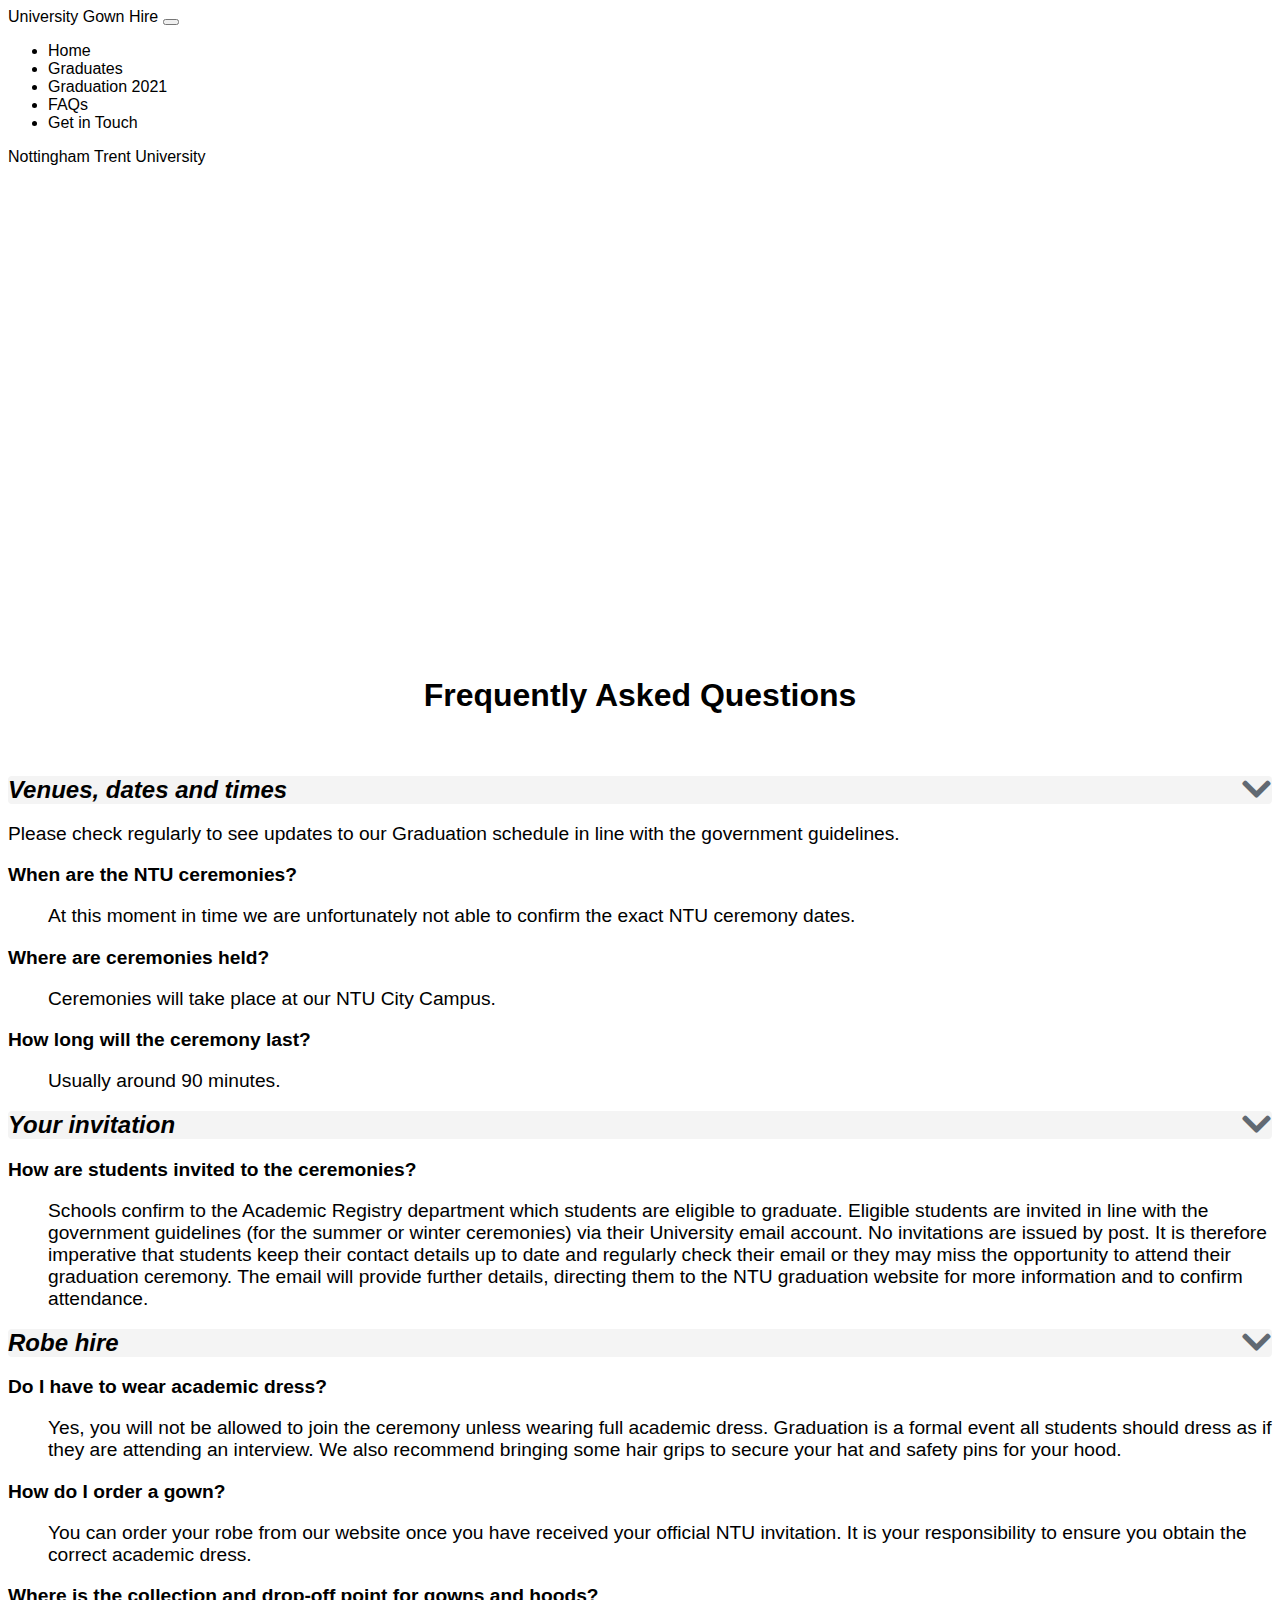
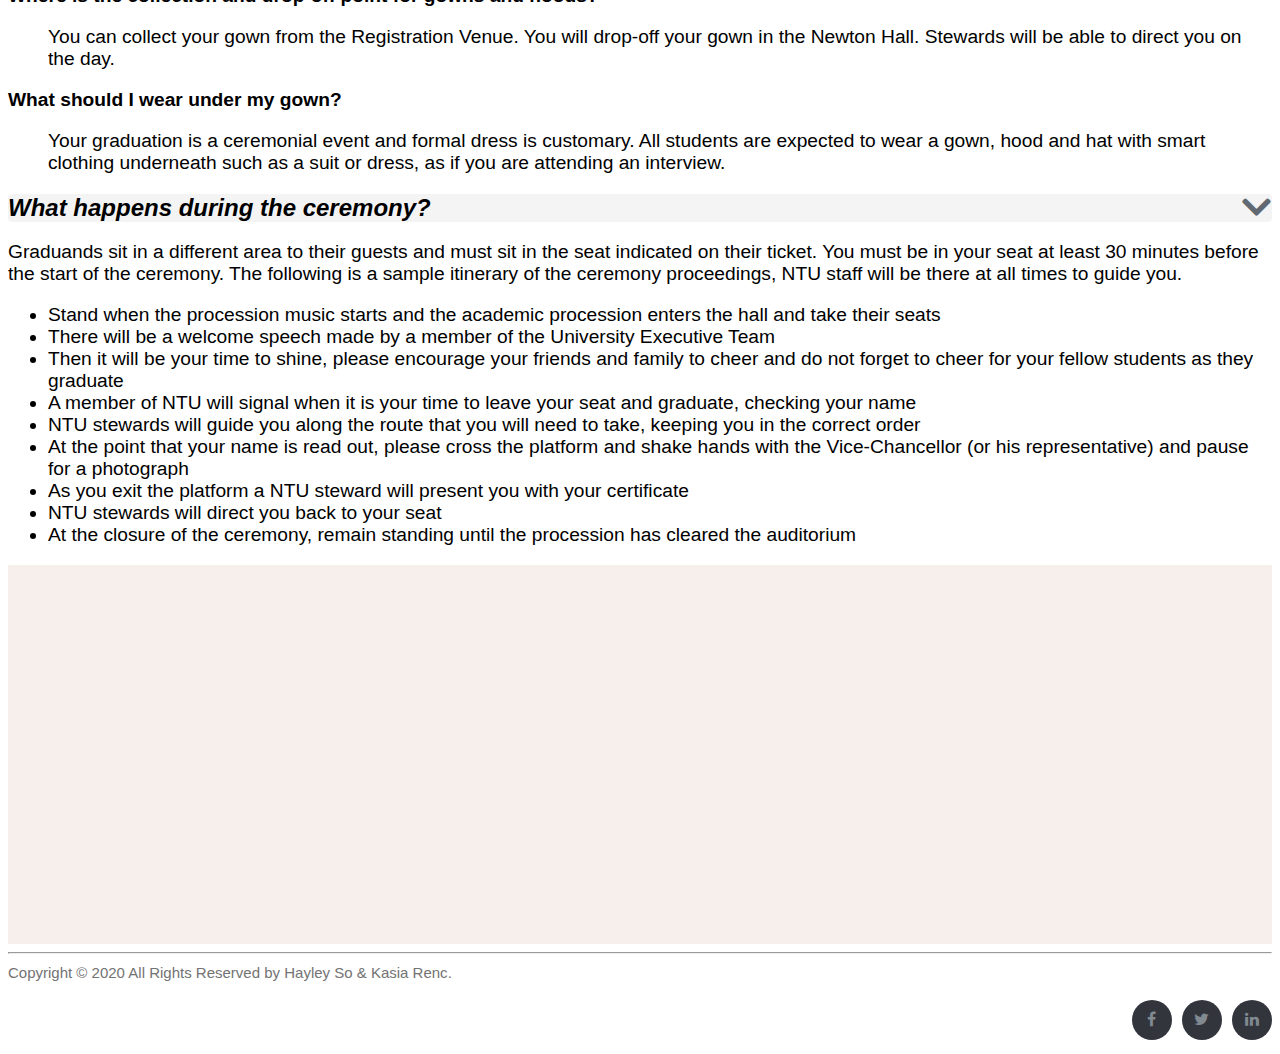
<file: faqs.html>
<!DOCTYPE html>
<html lang="en">
<head>
  <link href="https://maxcdn.bootstrapcdn.com/font-awesome/4.7.0/css/font-awesome.min.css" rel="stylesheet">
  <link rel="stylesheet" href="https://cdn.jsdelivr.net/npm/bootstrap@4.5.3/dist/css/bootstrap.min.css" integrity="sha384-TX8t27EcRE3e/ihU7zmQxVncDAy5uIKz4rEkgIXeMed4M0jlfIDPvg6uqKI2xXr2" crossorigin="anonymous">
  <link rel="stylesheet" type="text/css" href="stylesheetall.css">
  <link rel="stylesheet" type="text/css" href="stylesheetfaqs.css">
  <meta charset="UTF-8">
  <meta name="author" content="Kasia Renc">
  <meta name="description" content="This page provides the frequently asked questions the visitors may have and hopes to answer any possible queries">
  <meta name="viewport" content="width=device-width, initial-scale=1.0">
  <title>Frequently Asked Questions</title>
</head>

<body>
  <!--Navigation Bar-->
  <nav class="navbar navbar-expand-lg navbar-light bg-light">
    <a class="navbar-brand" href="index.html">University Gown Hire</a>
    <button class="navbar-toggler" type="button" data-toggle="collapse" data-target="#navbarText" aria-controls="navbarText" aria-expanded="false" aria-label="Toggle navigation">
      <span class="navbar-toggler-icon"></span>
    </button>
      <div class="collapse navbar-collapse" id="navbarText">
        <ul class="navbar-nav mr-auto">
          <li class="nav-item">
            <a class="nav-link" href="index.html">Home</a>
          </li>
          <li class="nav-item">
            <a class="nav-link" href="graduates.html">Graduates</a>
          </li>
          <li class="nav-item">
            <a class="nav-link" href="graduation21.html">Graduation 2021</a>
          </li>
          <li class="nav-item active">
            <a class="nav-link" href="faqs.html">FAQs<span class="sr-only">(current)</span></a>
          </li>
          <li class="nav-item">
              <a class="nav-link" href="getintouch.html">Get in Touch</a>
          </li>
        </ul>
        <span class="navbar-text"> Nottingham Trent University </span>
      </div>
  </nav>

  <!--First Image at the top of the FAQs Page-->
  <div class="hero-image"></div>
    

  <!--Page Title-->
  <div class="faqs">
    <h1>Frequently Asked Questions</h1>
  </div>

  <!--Questions--> 
  <section class="accordion-section clearfix mt-3" aria-label="Question Accordions">
    <div class="container">
    
      <div class="panel-group" id="accordion" role="tablist" aria-multiselectable="true">
      <div class="panel panel-default">
        <div class="panel-heading p-3 mb-3" role="tab" id="heading0">
        <h3 class="panel-title">
          <a class="collapsed" role="button" title="" data-toggle="collapse" data-parent="#accordion" href="#collapse0" aria-expanded="true" aria-controls="collapse0">
            Venues, dates and times
          </a>
        </h3>
        </div>
        <div id="collapse0" class="panel-collapse collapse" role="tabpanel" aria-labelledby="heading0">
        <div class="panel-body px-3 mb-4">
          <p>
            Please check regularly to see updates to our Graduation schedule in line with the government guidelines.
            </p>
          <p class="bold_text">When are the NTU ceremonies?</p>
          <ul> At this moment in time we are unfortunately not able to confirm the exact NTU ceremony dates.</ul>
          <p class="bold_text">Where are ceremonies held?</p>
          <ul>Ceremonies will take place at our NTU City Campus.</ul>
          <p class="bold_text">How long will the ceremony last?</p>
          <ul>Usually around 90 minutes.</ul>
        </div>
        </div>
      </div>
      
      <div class="panel panel-default">
        <div class="panel-heading p-3 mb-3" role="tab" id="heading1">
        <h3 class="panel-title">
          <a class="collapsed" role="button" title="" data-toggle="collapse" data-parent="#accordion" href="#collapse1" aria-expanded="true" aria-controls="collapse1">
            Your invitation
          </a>
        </h3>
        </div>
        <div id="collapse1" class="panel-collapse collapse" role="tabpanel" aria-labelledby="heading1">
        <div class="panel-body px-3 mb-4">
          <p class="bold_text">How are students invited to the ceremonies?</p>
          <ul>
            Schools confirm to the Academic Registry department which students are eligible to graduate. Eligible students are invited in line with the government guidelines (for the summer or winter ceremonies) via their University email account. No invitations are issued by post. It is therefore imperative that students keep their contact details up to date and regularly check their email or they may miss the opportunity to attend their graduation ceremony.
            
            The email will provide further details, directing them to the NTU graduation website for more information and to confirm attendance. </ul>
        </div>
        </div>
      </div>
      
      <div class="panel panel-default">
        <div class="panel-heading p-3 mb-3" role="tab" id="heading2">
        <h3 class="panel-title">
          <a class="collapsed" role="button" title="" data-toggle="collapse" data-parent="#accordion" href="#collapse2" aria-expanded="true" aria-controls="collapse2">
            Robe hire
          </a>
        </h3>
        </div>
        <div id="collapse2" class="panel-collapse collapse" role="tabpanel" aria-labelledby="heading2">
        <div class="panel-body px-3 mb-4">
          <p class="bold_text">Do I have to wear academic dress?</p>
          <ul>Yes, you will not be allowed to join the ceremony unless wearing full academic dress. Graduation is a formal event all students should dress as if they are attending an interview. We also recommend bringing some hair grips to secure your hat and safety pins for your hood.</ul>
          <p class="bold_text">How do I order a gown?</p>
          <ul>You can order your robe from our website once you have received your official NTU invitation. It is your responsibility to ensure you obtain the correct academic dress.</ul>
          <p class="bold_text">Where is the collection and drop-off point for gowns and hoods?</p>
          <ul>You can collect your gown from the Registration Venue. You will drop-off your gown in the Newton Hall. Stewards will be able to direct you on the day.</ul>
          <p class="bold_text">What should I wear under my gown?</p>
          <ul>Your graduation is a ceremonial event and formal dress is customary. All students are expected to wear a gown, hood and hat with smart clothing underneath such as a suit or dress, as if you are attending an interview.</ul>
        </div>
        </div>
      </div>
      
      <div class="panel panel-default">
        <div class="panel-heading p-3 mb-3" role="tab" id="heading3">
        <h3 class="panel-title">
          <a class="collapsed" role="button" title="" data-toggle="collapse" data-parent="#accordion" href="#collapse3" aria-expanded="true" aria-controls="collapse3">
          What happens during the ceremony?
          </a>
        </h3>
        </div>
        <div id="collapse3" class="panel-collapse collapse" role="tabpanel" aria-labelledby="heading3">
        <div class="panel-body px-3 mb-4">
          <p>Graduands sit in a different area to their guests and must sit in the seat indicated on their ticket. You must be in your seat at least 30 minutes before the start of the ceremony. The following is a sample itinerary of the ceremony proceedings, NTU staff will be there at all times to guide you.</p>
          <ul>
            <li>Stand when the procession music starts and the academic procession enters the hall and take their seats</li>
            <li>There will be a welcome speech made by a member of the University Executive Team</li>
            <li>Then it will be your time to shine, please encourage your friends and family to cheer and do not forget to cheer for your fellow students as they graduate</li>
            <li>A member of NTU will signal when it is your time to leave your seat and graduate, checking your name</li>
            <li>NTU stewards will guide you along the route that you will need to take, keeping you in the correct order</li>
            <li>At the point that your name is read out, please cross the platform and shake hands with the Vice-Chancellor (or his representative) and pause for a photograph</li>
            <li>As you exit the platform a NTU steward will present you with your certificate</li>
            <li>NTU stewards will direct you back to your seat</li>
            <li>At the closure of the ceremony, remain standing until the procession has cleared the auditorium</li>
          </ul>
        </div>
        </div>
      </div>
      </div>
    </div>
  </section>

  <!--Video Section-->
  <div>
    <div class = "rectangle">
      <div align="center"><iframe width="700" height="315" src="https://www.youtube.com/embed/eqgMMrRnMOE" frameborder="0" allow="accelerometer; autoplay; clipboard-write; encrypted-media; gyroscope; picture-in-picture" allowfullscreen></iframe></div>
  </div>
  
  <!-- Site footer -->
  <footer class="site-footer">
    <div class="container">
      <div class="row">
        <div class="col-sm-12 col-md-6">

          </ul>
        </div>
      </div>
      <hr>
    </div>
    <div class="container">
      <div class="row">
        <div class="col-md-8 col-sm-6 col-xs-12">
          <p class="copyright-text">Copyright &copy; 2020 All Rights Reserved by 
       <a href="#">Hayley So & Kasia Renc</a>.
          </p>
        </div>

        <div class="col-md-4 col-sm-6 col-xs-12">
          <ul class="social-icons">
            <li><a class="facebook" href="#"><i class="fa fa-facebook"></i></a></li>
            <li><a class="twitter" href="#"><i class="fa fa-twitter"></i></a></li>
            <li><a class="linkedin" href="#"><i class="fa fa-linkedin"></i></a></li>   
          </ul>
        </div>
      </div>
    </div>
</footer>

  <!--jQuery, Popper.js, and Bootstrap JavaScript-->
  <script src="https://code.jquery.com/jquery-3.5.1.slim.min.js" integrity="sha384-DfXdz2htPH0lsSSs5nCTpuj/zy4C+OGpamoFVy38MVBnE+IbbVYUew+OrCXaRkfj" crossorigin="anonymous"></script>
  <script src="https://cdn.jsdelivr.net/npm/popper.js@1.16.1/dist/umd/popper.min.js" integrity="sha384-9/reFTGAW83EW2RDu2S0VKaIzap3H66lZH81PoYlFhbGU+6BZp6G7niu735Sk7lN" crossorigin="anonymous"></script>
  <script src="https://cdn.jsdelivr.net/npm/bootstrap@4.5.3/dist/js/bootstrap.min.js" integrity="sha384-w1Q4orYjBQndcko6MimVbzY0tgp4pWB4lZ7lr30WKz0vr/aWKhXdBNmNb5D92v7s" crossorigin="anonymous"></script>
  <script src="app.js"></script>
</body>
</html>
</file>
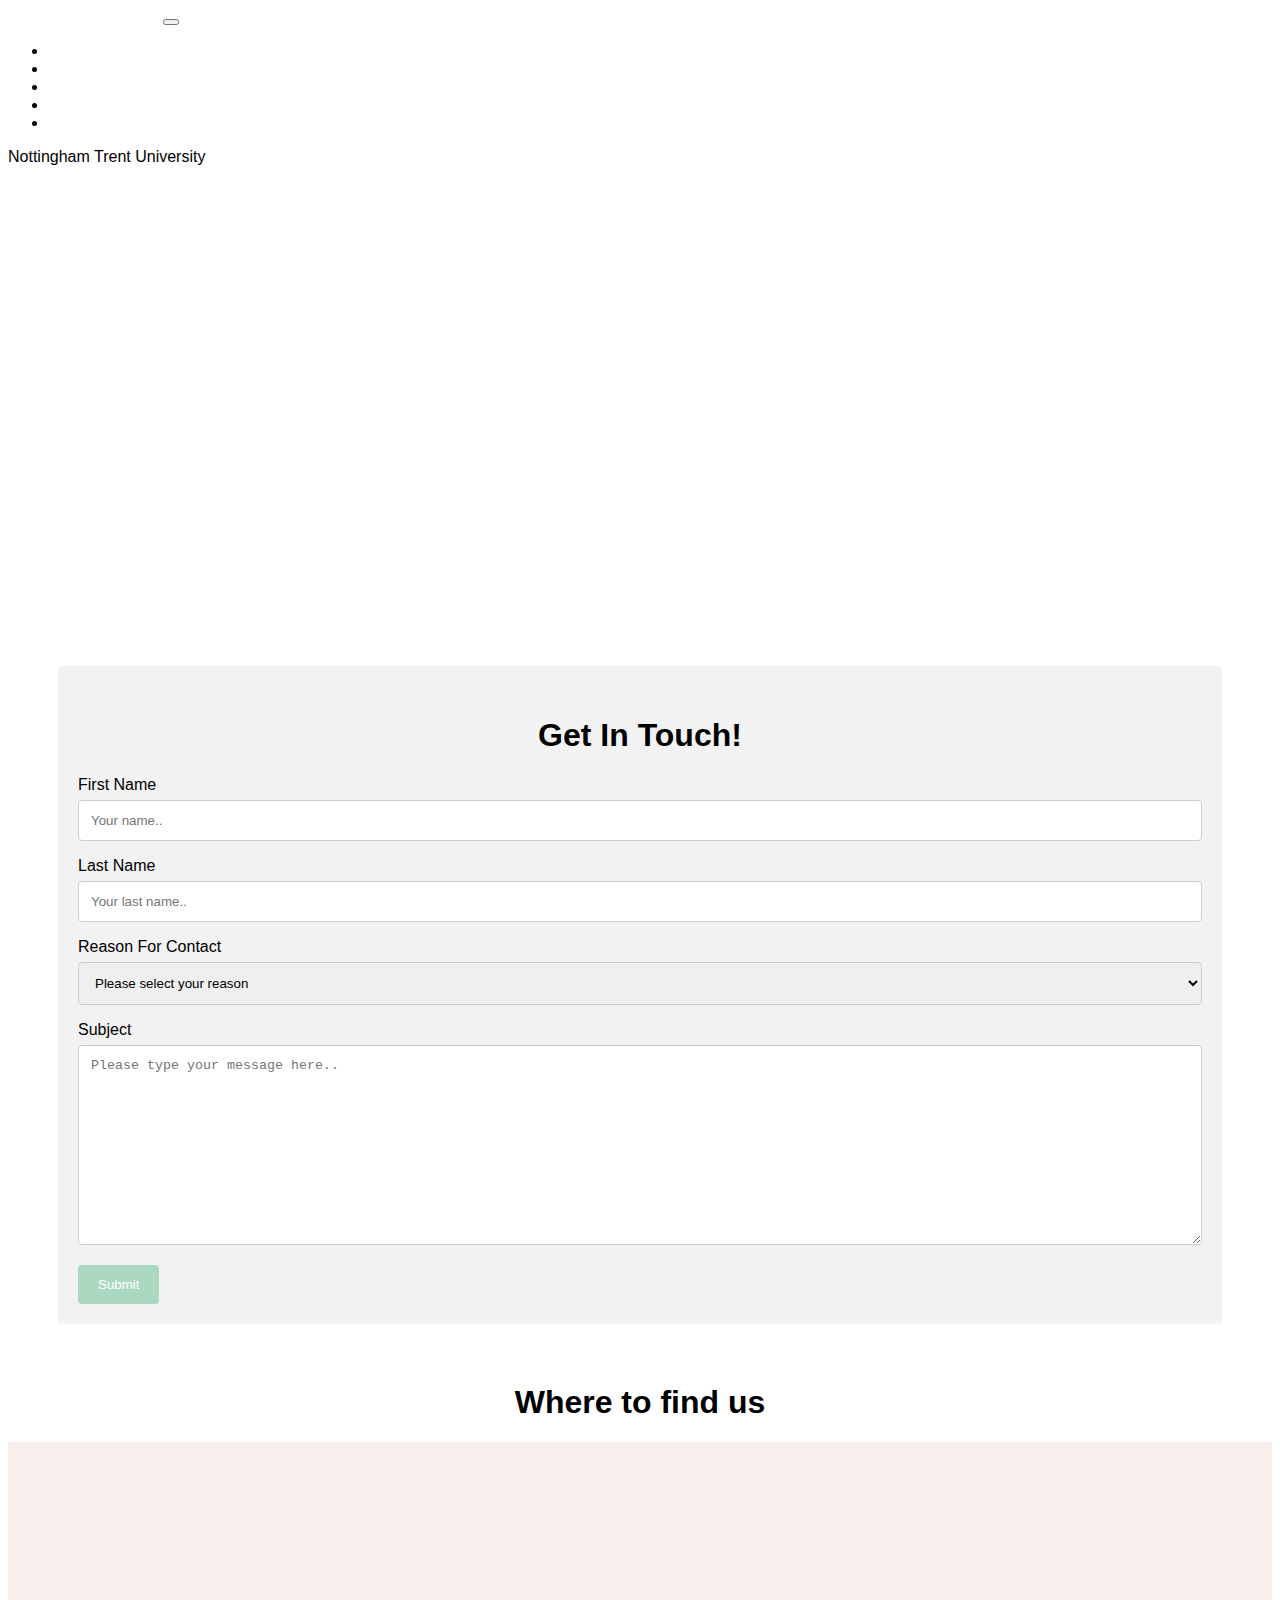
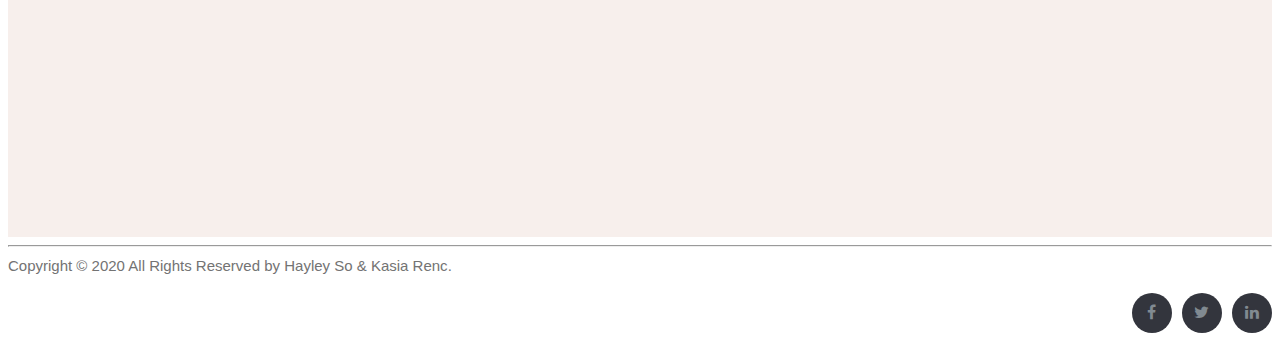
<file: getintouch.html>
<!DOCTYPE html>
<html lang="en">
<head>
  <link rel="stylesheet" href="https://cdn.jsdelivr.net/npm/bootstrap@4.5.3/dist/css/bootstrap.min.css" integrity="sha384-TX8t27EcRE3e/ihU7zmQxVncDAy5uIKz4rEkgIXeMed4M0jlfIDPvg6uqKI2xXr2" crossorigin="anonymous">
  <link rel="stylesheet" type="text/css" href="stylesheetall.css">
  <link rel="stylesheet" type="text/css" href="stylesheetgetintouch.css">
  <link href="https://maxcdn.bootstrapcdn.com/font-awesome/4.7.0/css/font-awesome.min.css" rel="stylesheet">
  <meta charset="UTF-8">
  <meta name="author" content="Kasia Renc">
  <meta name="description" content="This page informs the reader on how to get in touch with our business for all purposes">
  <meta name="viewport" content="width=device-width, initial-scale=1.0">
  <title>Contact</title>
</head>

<body>
  <!--Navigation Bar-->
  <nav class="navbar navbar-expand-lg navbar-light bg-light">
    <a class="navbar-brand" href="index.html">University Gown Hire</a>
    <button class="navbar-toggler" type="button" data-toggle="collapse" data-target="#navbarText" aria-controls="navbarText" aria-expanded="false" aria-label="Toggle navigation">
      <span class="navbar-toggler-icon"></span>
    </button>
      <div class="collapse navbar-collapse" id="navbarText">
        <ul class="navbar-nav mr-auto">
          <li class="nav-item">
            <a class="nav-link" href="index.html">Home</a>
          </li>
          <li class="nav-item">
            <a class="nav-link" href="graduates.html">Graduates</a>
          </li>
          <li class="nav-item">
            <a class="nav-link" href="graduation21.html">Graduation 2021</a>
          </li>
          <li class="nav-item">
            <a class="nav-link" href="faqs.html">FAQs</a>
          </li>
          <li class="nav-item active">
            <a class="nav-link" href="getintouch.html">Get in Touch <span class="sr-only">(current)</span></a>
          </li>
        </ul>
        <span class="navbar-text"> Nottingham Trent University </span>
      </div>
  </nav>

  <!--First Image at the top of the FAQs Page-->
  <div class="hero-image"></div>

  <!--Contact Form-->
  <div class="container1 mt-5">
    <form>
    <div style="text-align:center">
      <h1>Get In Touch!</h1>
    </div>

    <label for="fname">First Name</label>
    <input type="text" id="fname" name="firstname" placeholder="Your name..">

    <label for="lname">Last Name</label>
    <input type="text" id="lname" name="lastname" placeholder="Your last name..">

    <label for="reason">Reason For Contact</label>
    <select id="reason" name="reason">
      <option value="Why">Please select your reason</option>
      <option value="General">General Enquiry</option>
      <option value="Sales">Sales</option>
      <option value="Complaint">Complaint</option>
      <option value="Other">Other</option>
    </select>

    <label for="subject">Subject</label>
    <textarea id="subject" name="subject" placeholder="Please type your message here.." style="height:200px"></textarea>

    <input type="submit" value="Submit">

   </form>
  </div>

  <!--Map Section-->
  <div>
    <div style="text-align:center">
      <h1>Where to find us</h1>
    </div>
    <style>
    .rectangle{ height: 355px; width: auto; background-color: #F7EFEC}
    </style>
  <div class = "rectangle">
      <div align="center"><iframe src="https://www.google.com/maps/embed?pb=!1m18!1m12!1m3!1d2403.463764091245!2d-1.1562112841761627!3d52.958071179899555!2m3!1f0!2f0!3f0!3m2!1i1024!2i768!4f13.1!3m3!1m2!1s0x4879c23f736e6b73%3A0x3715924f20c3d850!2sNottingham%20Trent%20University!5e0!3m2!1sen!2suk!4v1606990563057!5m2!1sen!2suk" width="950" height="315" frameborder="0" style="border:0;" allowfullscreen="" aria-hidden="false" tabindex="0"></iframe></div>
  </div>

  <!-- Site footer -->
  <footer class="site-footer">
    <div class="container">
      <div class="row">
        <div class="col-sm-12 col-md-6">

          </ul>
        </div>
      </div>
      <hr>
    </div>
    <div class="container">
      <div class="row">
        <div class="col-md-8 col-sm-6 col-xs-12">
          <p class="copyright-text">Copyright &copy; 2020 All Rights Reserved by 
       <a href="#">Hayley So & Kasia Renc</a>.
          </p>
        </div>

        <div class="col-md-4 col-sm-6 col-xs-12">
          <ul class="social-icons">
            <li><a class="facebook" href="#"><i class="fa fa-facebook"></i></a></li>
            <li><a class="twitter" href="#"><i class="fa fa-twitter"></i></a></li>
            <li><a class="linkedin" href="#"><i class="fa fa-linkedin"></i></a></li>   
          </ul>
        </div>
      </div>
    </div>
</footer>
  
  <!--jQuery, Popper.js, and Bootstrap JavaScript-->
  <script src="https://code.jquery.com/jquery-3.5.1.slim.min.js" integrity="sha384-DfXdz2htPH0lsSSs5nCTpuj/zy4C+OGpamoFVy38MVBnE+IbbVYUew+OrCXaRkfj" crossorigin="anonymous"></script>
  <script src="https://cdn.jsdelivr.net/npm/popper.js@1.16.1/dist/umd/popper.min.js" integrity="sha384-9/reFTGAW83EW2RDu2S0VKaIzap3H66lZH81PoYlFhbGU+6BZp6G7niu735Sk7lN" crossorigin="anonymous"></script>
  <script src="https://cdn.jsdelivr.net/npm/bootstrap@4.5.3/dist/js/bootstrap.min.js" integrity="sha384-w1Q4orYjBQndcko6MimVbzY0tgp4pWB4lZ7lr30WKz0vr/aWKhXdBNmNb5D92v7s" crossorigin="anonymous"></script>
  <script src="app.js"></script>
</body>
</html>
</file>
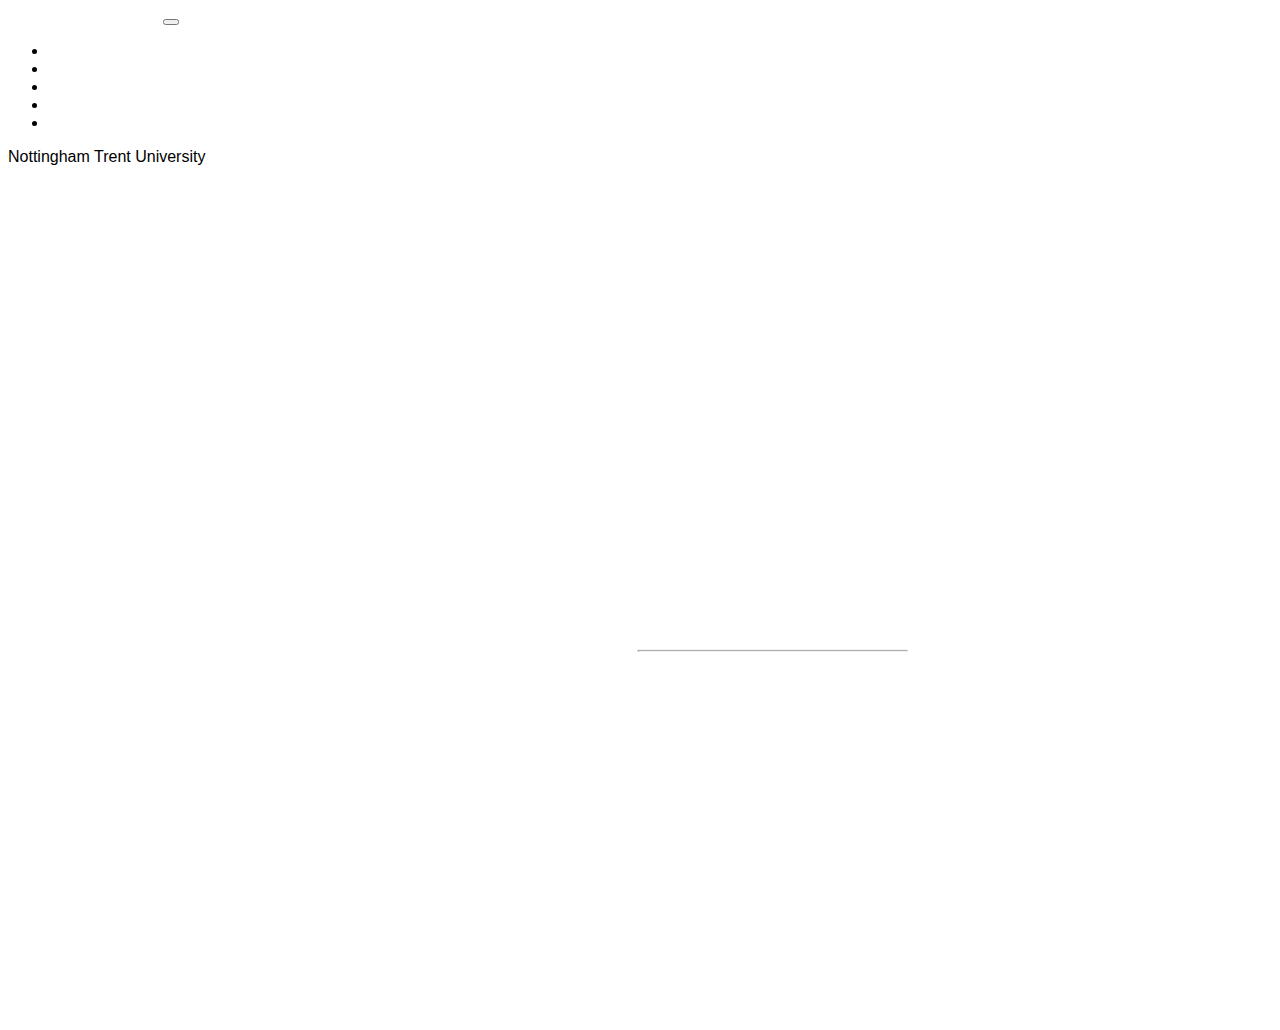
<file: graduation21.html>
<!DOCTYPE html>
<html lang="en">
<head>
  <link rel="stylesheet" href="https://cdn.jsdelivr.net/npm/bootstrap@4.5.3/dist/css/bootstrap.min.css" integrity="sha384-TX8t27EcRE3e/ihU7zmQxVncDAy5uIKz4rEkgIXeMed4M0jlfIDPvg6uqKI2xXr2" crossorigin="anonymous">
  <link rel="stylesheet" type="text/css" href="stylesheetall.css">
  <link rel="stylesheet" type="text/css" href="stylesheetgraduation21.css">  
  <meta charset="UTF-8">
  <meta name="author" content="Hayley So">
  <meta name="description" content="A coming soon page for graduation 2021. Trying to show some JavaScript in the website">
  <meta name="viewport" content="width=device-width, initial-scale=1, maximum-scale=1, user-scale=no">
  <title>Graduation 2021</title>
</head>

<body>
  <!--Navigation Bar-->
  <nav class="navbar navbar-expand-lg navbar-light bg-light">
    <a class="navbar-brand" href="index.html">University Gown Hire</a>
    <button class="navbar-toggler" type="button" data-toggle="collapse" data-target="#navbarText" aria-controls="navbarText" aria-expanded="false" aria-label="Toggle navigation">
      <span class="navbar-toggler-icon"></span>
    </button>
      <div class="collapse navbar-collapse" id="navbarText">
        <ul class="navbar-nav mr-auto">
            <li class="nav-item">
                <a class="nav-link" href="index.html">Home</a>
              </li>
          <li class="nav-item">
            <a class="nav-link" href="graduates.html">Graduates</a>
          </li>
          <li class="nav-item active">
            <a class="nav-link" href="graduation21.html">Graduation 2021 <span class="sr-only">(current)</span></a>
          </li>
          <li class="nav-item">
            <a class="nav-link" href="faqs.html">FAQs</a>
          </li>
          <li class="nav-item">
              <a class="nav-link" href="getintouch.html">Get in Touch</a>
          </li>
        </ul>
        <span class="navbar-text"> Nottingham Trent University </span>
      </div>
  </nav>
  
  <!--First Image at the top of the Home Page-->
  <div class="hero-image"></div>

  <!--Coming Soon-->
  <div class="bgimg"> 
    <div class="middle">
      <h3>Information about our 2021 graduation </h3>
      <h1>COMING SOON</h1>
      <hr>
      <p id="demo">125 days</p>
    </div>
    <div class="bottommiddle">
      <p>© Created by Hayley So and Kasia Renc</p>
    </div>
  </div>

  <!--Let it snow-->
  <div class="snowflakes" aria-hidden="true">
    <div class="snowflake">
    ❅
    </div>

    <div class="snowflake">
    ❆
    </div>

    <div class="snowflake">
    ❅
    </div>

    <div class="snowflake">
    ❆
    </div>
    
    <div class="snowflake">
    ❅
    </div>

    <div class="snowflake">
    ❆
    </div>

    <div class="snowflake">
      ❅
    </div>

    <div class="snowflake">
      ❆
    </div>

    <div class="snowflake">
      ❅
    </div>

    <div class="snowflake">
      ❆
    </div>

    <div class="snowflake">
      ❅
    </div>
    
    <div class="snowflake">
      ❆
    </div>
  </div>

    <!--jQuery, Popper.js, and Bootstrap JavaScript-->
      <script src="https://code.jquery.com/jquery-3.5.1.slim.min.js" integrity="sha384-DfXdz2htPH0lsSSs5nCTpuj/zy4C+OGpamoFVy38MVBnE+IbbVYUew+OrCXaRkfj" crossorigin="anonymous"></script>
      <script src="https://cdn.jsdelivr.net/npm/popper.js@1.16.1/dist/umd/popper.min.js" integrity="sha384-9/reFTGAW83EW2RDu2S0VKaIzap3H66lZH81PoYlFhbGU+6BZp6G7niu735Sk7lN" crossorigin="anonymous"></script>
      <script src="https://cdn.jsdelivr.net/npm/bootstrap@4.5.3/dist/js/bootstrap.min.js" integrity="sha384-w1Q4orYjBQndcko6MimVbzY0tgp4pWB4lZ7lr30WKz0vr/aWKhXdBNmNb5D92v7s" crossorigin="anonymous"></script>
      <script src="app.js"></script>
</body>
</html>
</file>
<file: stylesheetall.css>
a{
  color: white;
  text-decoration: none;
}

a:hover{
  color: white;
  text-decoration: none;
}

.row-center{
  align-items: center;
}

iframe{
  max-width: 90%;
}

/*footer*/
.site-footer
{
  background-color:#ffffff;
  padding:0px 0 10px;
  font-size:15px;
  line-height:24px;
  color:#737373;
}

.site-footer a
{
  color:#737373;
}
.site-footer a:hover
{
  color:#3366cc;
  text-decoration:none;
}
.site-footer .social-icons
{
  text-align:right
}
.site-footer .social-icons a
{
  width:40px;
  height:40px;
  line-height:40px;
  margin-left:6px;
  margin-right:0;
  border-radius:100%;
  background-color:#33353d
}
.copyright-text
{
  margin:0
}
@media (max-width:991px)
{
  .site-footer [class^=col-]
  {
    margin-bottom:30px
  }
}
@media (max-width:767px)
{
  .site-footer
  {
    padding-bottom:0
  }
  .site-footer .copyright-text,.site-footer .social-icons
  {
    text-align:center
  }
}
.social-icons
{
  padding-left:0;
  margin-bottom:0;
  list-style:none
}
.social-icons li
{
  display:inline-block;
  margin-bottom:4px
}
.social-icons li.title
{
  margin-right:15px;
  text-transform:uppercase;
  color:#96a2b2;
  font-weight:700;
  font-size:13px
}
.social-icons a{
  background-color:#eceeef;
  color:#818a91;
  font-size:16px;
  display:inline-block;
  line-height:44px;
  width:44px;
  height:44px;
  text-align:center;
  margin-right:8px;
  border-radius:100%;
  -webkit-transition:all .2s linear;
  -o-transition:all .2s linear;
  transition:all .2s linear
}
.social-icons a:active,.social-icons a:focus,.social-icons a:hover
{
  color:#fff;
  background-color:#29aafe
}
.social-icons.size-sm a
{
  line-height:34px;
  height:34px;
  width:34px;
  font-size:14px
}
.social-icons a.facebook:hover
{
  background-color:#3b5998
}
.social-icons a.twitter:hover
{
  background-color:#00aced
}
.social-icons a.linkedin:hover
{
  background-color:#007bb6
}
@media (max-width:767px)
{
  .social-icons li.title
  {
    display:block;
    margin-right:0;
    font-weight:600
  }
}

@media only screen and (max-width: 600px) {
  .columns {
    width: 100%;
  }
}
</file>
<file: stylesheetfaqs.css>
/*main body styling*/
body{
    font-family: Verdana, Geneva, Tahoma, sans-serif;
    font-weight: normal;
}

body, html {
  height: 100%;
}

/*Hero/cover image Section*/
.hero-image {
  background-image: url("https://i.guim.co.uk/img/media/cf90a0ad4797930ee6d780dd0930c74cfec7a92f/0_300_4500_2700/master/4500.jpg?width=700&quality=85&auto=format&fit=max&s=900d08629585511256cd2530fcd69d1e");

  height: 50%;

  background-position: center;
  background-repeat: no-repeat;
  background-size: cover;
  position: relative;
}

/*Page Title*/
h1{
  padding: 40px;
  display: flex;
  justify-content: center;
}

/*FAQ layout*/
.bold_text {
  font-weight: bold;
}

.accordion-section .panel-default > .panel-heading {
  border: 0;
  background: #f4f4f4;
  padding: 0;
  border-radius: 4px;
}
.accordion-section .panel-default .panel-title a {
  display: block;
  font-style: italic;
  font-size: 1.5rem;
}
.accordion-section .panel-default .panel-title a:after {
  font-family: 'FontAwesome';
  font-style: normal;
  font-size: 3rem;
  content: "\f106";
  color: #616972;
  float: right;
  margin-top: -12px;
}
.accordion-section .panel-default .panel-title a.collapsed:after {
  content: "\f107";
}
.accordion-section .panel-default .panel-body {
  font-size: 1.2rem;
}

a{
  color: black;
  text-decoration: none;
}
  
a:hover{
  color: #BC53E6;
  text-decoration: none;
  transform:scale(1.01);
}

/*video section*/
.rectangle{ 
  padding-top: 30px;
  padding-bottom: 30px;
  width: auto; 
  background-color: #F7EFEC
}
</file>
<file: stylesheetgetintouch.css>
/*main body styling*/
body{
  font-family: Verdana, Geneva, Tahoma, sans-serif;
  font-weight: normal;
}

body, html {
  height: 100%;
}

/*Hero/cover image Section*/
.hero-image {
  background-image: url("https://www.ntu.ac.uk/__data/assets/image/0024/337470/graduates.jpg");

  height: 50%;

  background-position: center top;
  background-repeat: no-repeat;
  background-size: cover;
  position: relative;
}

/*Contact Form*/
input[type=text], select, textarea {
  width: 100%;
  padding: 12px;
  border: 1px solid #ccc;
  border-radius: 4px;
  box-sizing: border-box; /* Make sure that padding and width stays in place */
  margin-top: 6px; /* Add a top margin */
  margin-bottom: 16px; /* Bottom margin */
  resize: vertical /* Allow the user to vertically resize the textarea (not horizontally) */
}

/* Style the submit button with a specific background color etc */
input[type=submit] {
  background-color:#AAD8C0;
  color: white;
  padding: 12px 20px;
  border: none;
  border-radius: 4px;
  cursor: pointer;
}

/* When moving the mouse over the submit button, add a darker green color */
input[type=submit]:hover {
  background-color: #45a049;
}

.container1{
  border-radius: 4px;
  background-color: #f2f2f2;
  padding: 20px;
  margin: 50px;
}  

/*Map Section*/
h1{
  padding-top: 10px;
}

.rectangle{ 
  padding-top: 20px;
  padding-bottom: 20px;
  width: auto; 
  background-color: #F7EFEC
}
</file>
<file: stylesheetgraduation21.css>
/*main body styling*/
body{
    font-family: Verdana, Geneva, Tahoma, sans-serif;
    font-weight: normal;
  }

.navbar{
  z-index: 25;
}

body, html {
  height: 98%;
}

/*Coming Soon*/
.bgimg {
    background-image: url('https://images.unsplash.com/photo-1604440977038-c68f4cf71a34?ixlib=rb-1.2.1&ixid=MXwxMjA3fDB8MHxwaG90by1wYWdlfHx8fGVufDB8fHw%3D&auto=format&fit=crop&w=1050&q=80');
    height: 100%;
    background-position: center;
    background-size: cover;
    position: relative;
    color: white;
    font-family: Verdana, Geneva, Tahoma, sans-serif;
    font-size: 25px;
}
  .bottommiddle{
  position: absolute;
  bottom: 0;
  left: 50%;
  transform: translate(-50%, -50%);
  text-align: center;
  font-size: 14px;
}

.middle {
  position: absolute;
  top: 50%;
  left: 50%;
  transform: translate(-50%, -50%);
  text-align: center;
}
  
hr{
  width: 50%;
  position: relative;
  top: 50%;
  left: 50%;
  transform: translate(-50%, -50%);
  text-align: center;
}

/*Let it Snow*/
.snowflake {
  color: #fff;
  font-size: 1em;
  font-family: Arial, sans-serif;
  text-shadow: 0 0 5px #000;
}

@-webkit-keyframes snowflakes-fall{
  0%{top:-10%}100%{top:100%}
}
@-webkit-keyframes snowflakes-shake{
  0%,100%{-webkit-transform:translateX(0);
    transform:translateX(0)
  }
  50%{-webkit-transform:translateX(80px);
    transform:translateX(80px)
  }
}
@keyframes snowflakes-fall{
  0%{top:-10%}
  100%{top:100%}
}
@keyframes snowflakes-shake{
  0%,100%{transform:translateX(0)
  }
  50%{transform:translateX(80px)
  }
}
.snowflake{
  position:fixed;
  top:-10%;
  z-index:20;
  -webkit-user-select:none;
  -moz-user-select:none;
  -ms-user-select:none;
  user-select:none;
  cursor:default;
  -webkit-animation-name:snowflakes-fall,snowflakes-shake;
  -webkit-animation-duration:10s,3s;
  -webkit-animation-timing-function:linear,ease-in-out;
  -webkit-animation-iteration-count:infinite,infinite;
  -webkit-animation-play-state:running,running;
  animation-name:snowflakes-fall,snowflakes-shake;
  animation-duration:10s,3s;
  animation-timing-function:linear,ease-in-out;
  animation-iteration-count:infinite,infinite;
  animation-play-state:running,running
}
.snowflake:nth-of-type(0){
  left:1%;
  -webkit-animation-delay:0s,0s;
  animation-delay:0s,0s
}
.snowflake:nth-of-type(1){
  left:10%;
  -webkit-animation-delay:1s,1s;
  animation-delay:1s,1s
}
.snowflake:nth-of-type(2){
  left:20%;-webkit-animation-delay:6s,.5s;
  animation-delay:6s,.5s
}
.snowflake:nth-of-type(3){
  left:30%
  ;-webkit-animation-delay:4s,2s;
  animation-delay:4s,2s
}.snowflake:nth-of-type(4){
  left:40%;
  -webkit-animation-delay:2s,2s;
  animation-delay:2s,2s
}
.snowflake:nth-of-type(5){
  left:50%;
  -webkit-animation-delay:8s,3s;
  animation-delay:8s,3s
}
.snowflake:nth-of-type(6){
  left:60%;
  -webkit-animation-delay:6s,2s;
  animation-delay:6s,2s
}.snowflake:nth-of-type(7){
  left:70%;
  -webkit-animation-delay:2.5s,1s;
  animation-delay:2.5s,1s
}
.snowflake:nth-of-type(8){
  left:80%;
  -webkit-animation-delay:1s,0s;
  animation-delay:1s,0s
}
.snowflake:nth-of-type(9){
  left:90%;
  -webkit-animation-delay:3s,1.5s;
  animation-delay:3s,1.5s
}
.snowflake:nth-of-type(10){
  left:25%;
  -webkit-animation-delay:2s,0s
  ;animation-delay:2s,0s
}
.snowflake:nth-of-type(11){
  left:65%;
  -webkit-animation-delay:4s,2.5s;
  animation-delay:4s,2.5s
}
</file>
